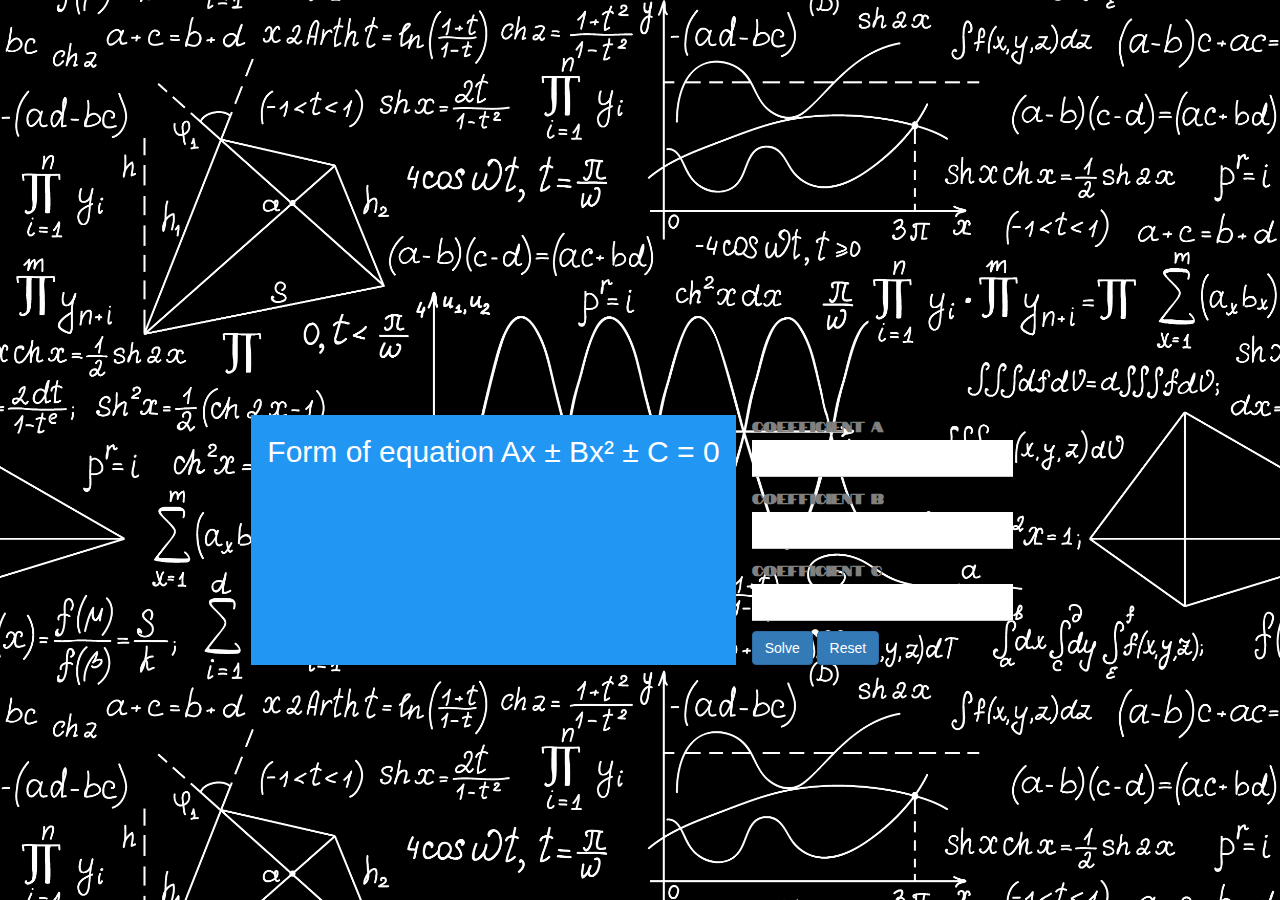
<file: index.html>
<!DOCTYPE html>
<html lang="en">

<head>
    <meta charset="UTF-8">
    <meta name="viewport" content="width=device-width, initial-scale=1">
    <meta http-equiv="X-UA-Compatible" content="ie=edge">
    <link rel="stylesheet" href="https://www.w3schools.com/w3css/4/w3.css">
    <link rel="stylesheet" href="https://maxcdn.bootstrapcdn.com/bootstrap/3.3.7/css/bootstrap.min.css">
    <script src="https://ajax.googleapis.com/ajax/libs/jquery/3.3.1/jquery.min.js"></script>
    <script src="https://maxcdn.bootstrapcdn.com/bootstrap/3.3.7/js/bootstrap.min.js"></script>
    <script src="js/quadr.js"></script>
    <link rel="stylesheet" href="css/index.css">
    <title>Quadratic equation</title>
</head>
<body>
    <div class="w3-container w3-blue">
        <h2>Form of equation Ax &plusmn; Bx&sup2; &#177; C = 0</h2>
    </div>
    <form class="w3-container">
        <p>
            <label>Coefficient A</label>
            <input id="firstNumber" class="w3-input" type="text"></p>
        <p>
            <label>Coefficient B</label>
            <input id="secondNumber" class="w3-input" type="text"></p>
        <p>
            <label>Coefficient C</label>
            <input id="thirdNumber" class="w3-input" type="text"></p>
        <button id="count" type="button" class="btn btn-primary" onclick="displayResult()">Solve</button>
        <button id="cancel" type="button" class="btn btn-primary" onclick="resetValues()">Reset</button>
    </form>
</body>

</html>
</file>
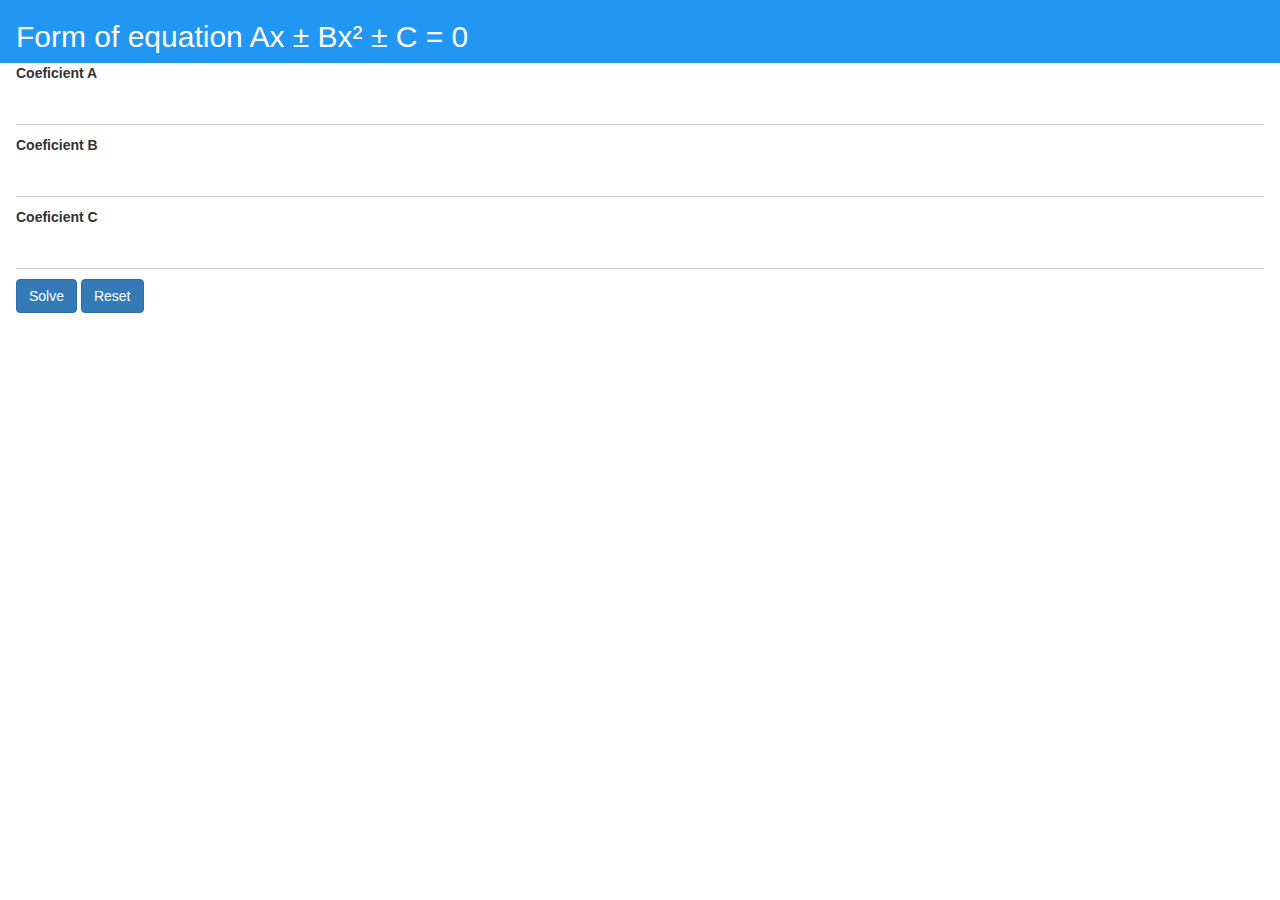
<file: last.html>
<!DOCTYPE html>
<html lang="en">
<head>
    <meta charset="UTF-8">
    <meta name="viewport" content="width=device-width, initial-scale=1">
    <meta http-equiv="X-UA-Compatible" content="ie=edge">
    <link rel="stylesheet" href="https://www.w3schools.com/w3css/4/w3.css">
    <link rel="stylesheet" href="https://maxcdn.bootstrapcdn.com/bootstrap/3.3.7/css/bootstrap.min.css">
    <script src="https://ajax.googleapis.com/ajax/libs/jquery/3.3.1/jquery.min.js"></script>
    <script src="https://maxcdn.bootstrapcdn.com/bootstrap/3.3.7/js/bootstrap.min.js"></script>
    <script src="last.js"></script>
    <title>Quadratic equation</title>
</head>
<body>
    <div class="w3-container w3-blue">
        <h2>Form of equation Ax &plusmn; Bx&sup2; &#177; C = 0</h2>
        </div>
        <form class="w3-container">
        <p>
        <label>Coeficient A</label>
        <input id="firstNumber" class="w3-input" type="text"></p>
        <p>
        <label>Coeficient B</label>
        <input id="secondNumber" class="w3-input" type="text"></p>
        <p>
        <label>Coeficient C</label>
        <input id="thirdNumber" class="w3-input" type="text"></p>

        <button id="count" type="button" class="btn btn-primary" onclick="displayResult()">Solve</button>
        <button id="cancel" type="button" class="btn btn-primary" onclick="resetValues()">Reset</button>
        
    </form>
</body>
</html>
</file>
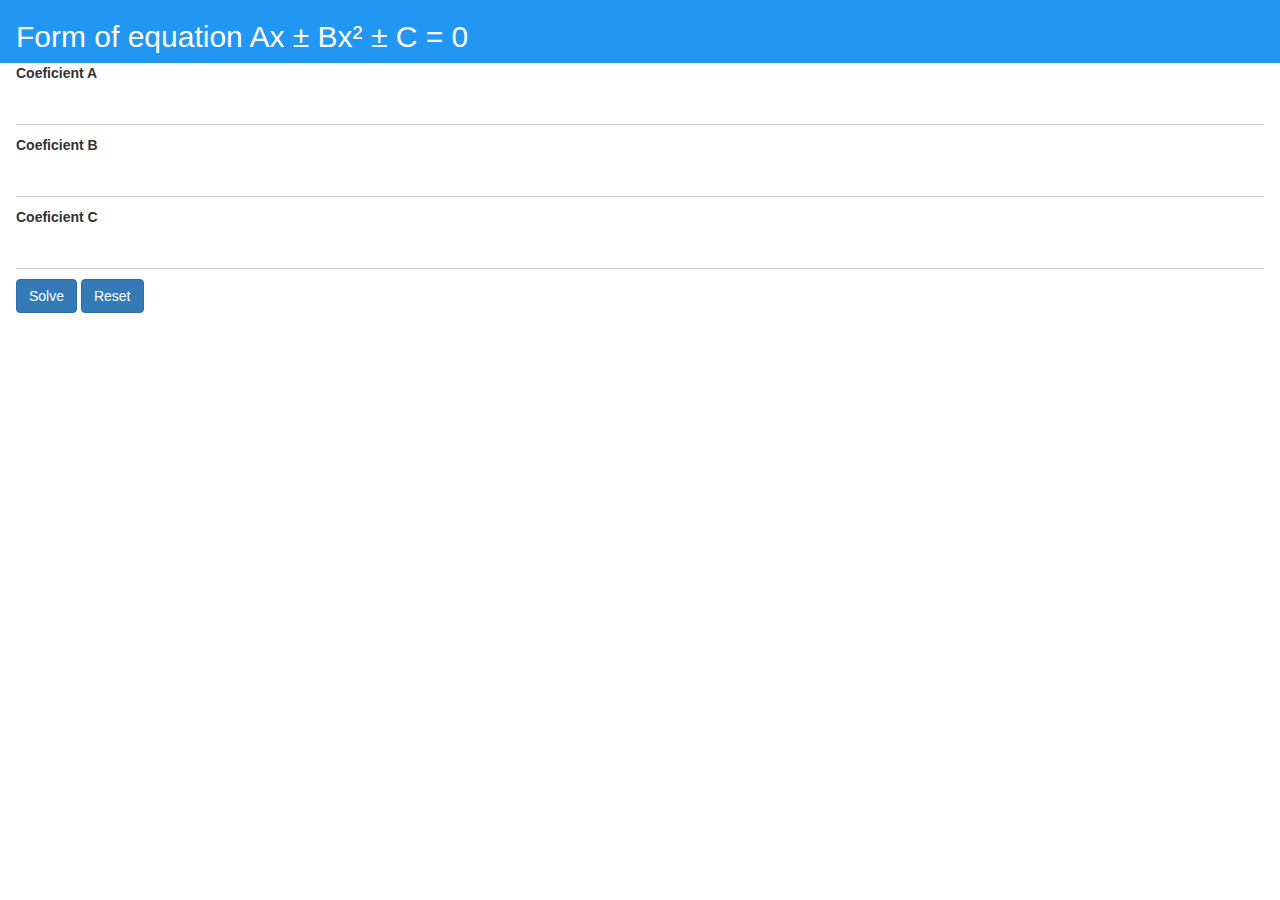
<file: quadr.html>
<!DOCTYPE html>
<html lang="en">
<head>
    <meta charset="UTF-8">
    <meta name="viewport" content="width=device-width, initial-scale=1">
    <meta http-equiv="X-UA-Compatible" content="ie=edge">
    <link rel="stylesheet" href="https://www.w3schools.com/w3css/4/w3.css">
    <link rel="stylesheet" href="https://maxcdn.bootstrapcdn.com/bootstrap/3.3.7/css/bootstrap.min.css">
    <script src="https://ajax.googleapis.com/ajax/libs/jquery/3.3.1/jquery.min.js"></script>
    <script src="https://maxcdn.bootstrapcdn.com/bootstrap/3.3.7/js/bootstrap.min.js"></script>
    <script src="quadr.js"></script>
    <title>Quadratic equation</title>
</head>
<body>
    <div class="w3-container w3-blue">
        <h2>Form of equation Ax &plusmn; Bx&sup2; &#177; C = 0</h2>
        </div>
        <form class="w3-container">
        <p>
        <label>Coeficient A</label>
        <input id="firstNumber" class="w3-input" type="text"></p>
        <p>
        <label>Coeficient B</label>
        <input id="secondNumber" class="w3-input" type="text"></p>
        <p>
        <label>Coeficient C</label>
        <input id="thirdNumber" class="w3-input" type="text"></p>

        <button id="count" type="button" class="btn btn-primary" onclick="displayResult()">Solve</button>
        <button id="cancel" type="button" class="btn btn-primary" onclick="resetValues()">Reset</button>
        
    </form>
</body>
</html>
</file>
<file: css/index.css>
@import url('https://fonts.googleapis.com/css?family=Notable');

body {
    display: flex;
    margin-top: 415px;
    justify-content: center;
    background-image: url(backgg.jpg);
    background-size: cover;
}

p {
    color: gray;
    font-family: 'Notable', sans-serif;
}
</file>
